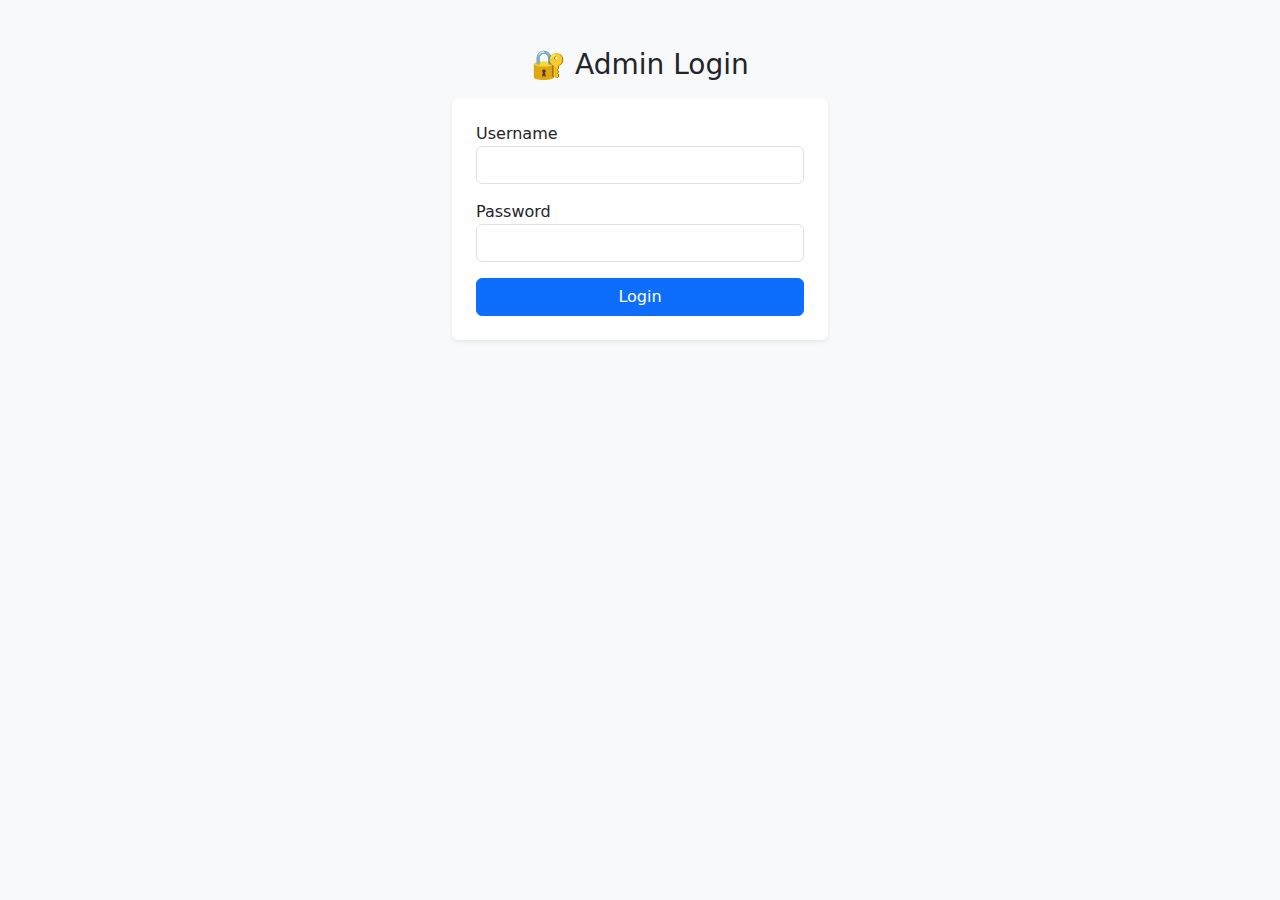
<file: login.html>
<!DOCTYPE html>
<html>
<head>
    <title>Login</title>
    <link href="https://cdn.jsdelivr.net/npm/bootstrap@5.3.0/dist/css/bootstrap.min.css" rel="stylesheet">
</head>
<body class="bg-light">
    <div class="container mt-5" style="max-width: 400px;">
        <h3 class="mb-3 text-center">🔐 Admin Login</h3>
        <form method="POST" class="bg-white p-4 rounded shadow-sm">
            <div class="mb-3">
                <label>Username</label>
                <input type="text" name="username" class="form-control" required>
            </div>
            <div class="mb-3">
                <label>Password</label>
                <input type="password" name="password" class="form-control" required>
            </div>
            <button type="submit" class="btn btn-primary w-100">Login</button>
        </form>
    </div>
</body>
</html>
</file>
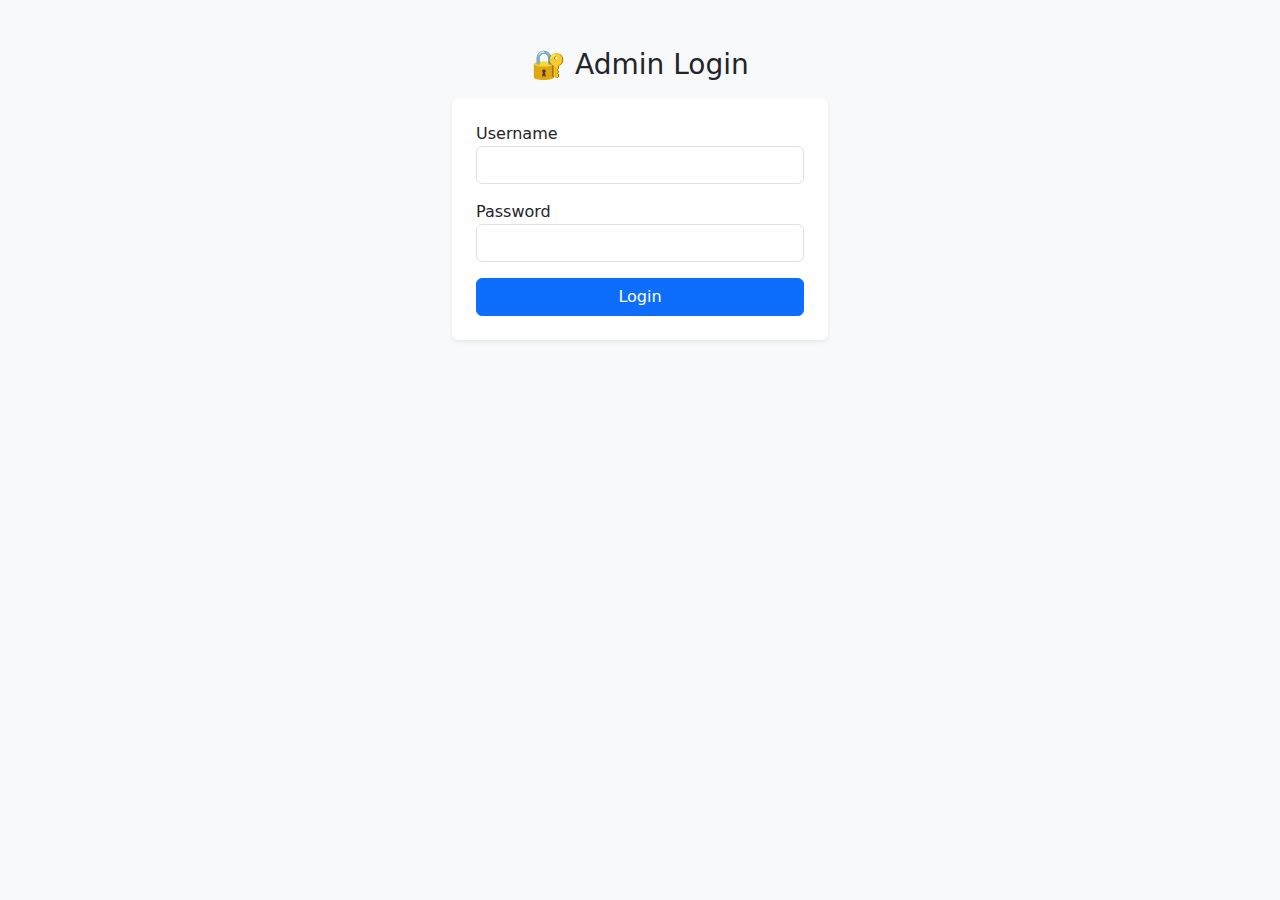
<file: templates/login.html>
<!DOCTYPE html>
<html>
<head>
    <title>Login</title>
    <link href="https://cdn.jsdelivr.net/npm/bootstrap@5.3.0/dist/css/bootstrap.min.css" rel="stylesheet">
</head>
<body class="bg-light">
    <div class="container mt-5" style="max-width: 400px;">
        <h3 class="mb-3 text-center">🔐 Admin Login</h3>
        <form method="POST" class="bg-white p-4 rounded shadow-sm">
            <div class="mb-3">
                <label>Username</label>
                <input type="text" name="username" class="form-control" required>
            </div>
            <div class="mb-3">
                <label>Password</label>
                <input type="password" name="password" class="form-control" required>
            </div>
            <button type="submit" class="btn btn-primary w-100">Login</button>
        </form>
    </div>
</body>
</html>
</file>
